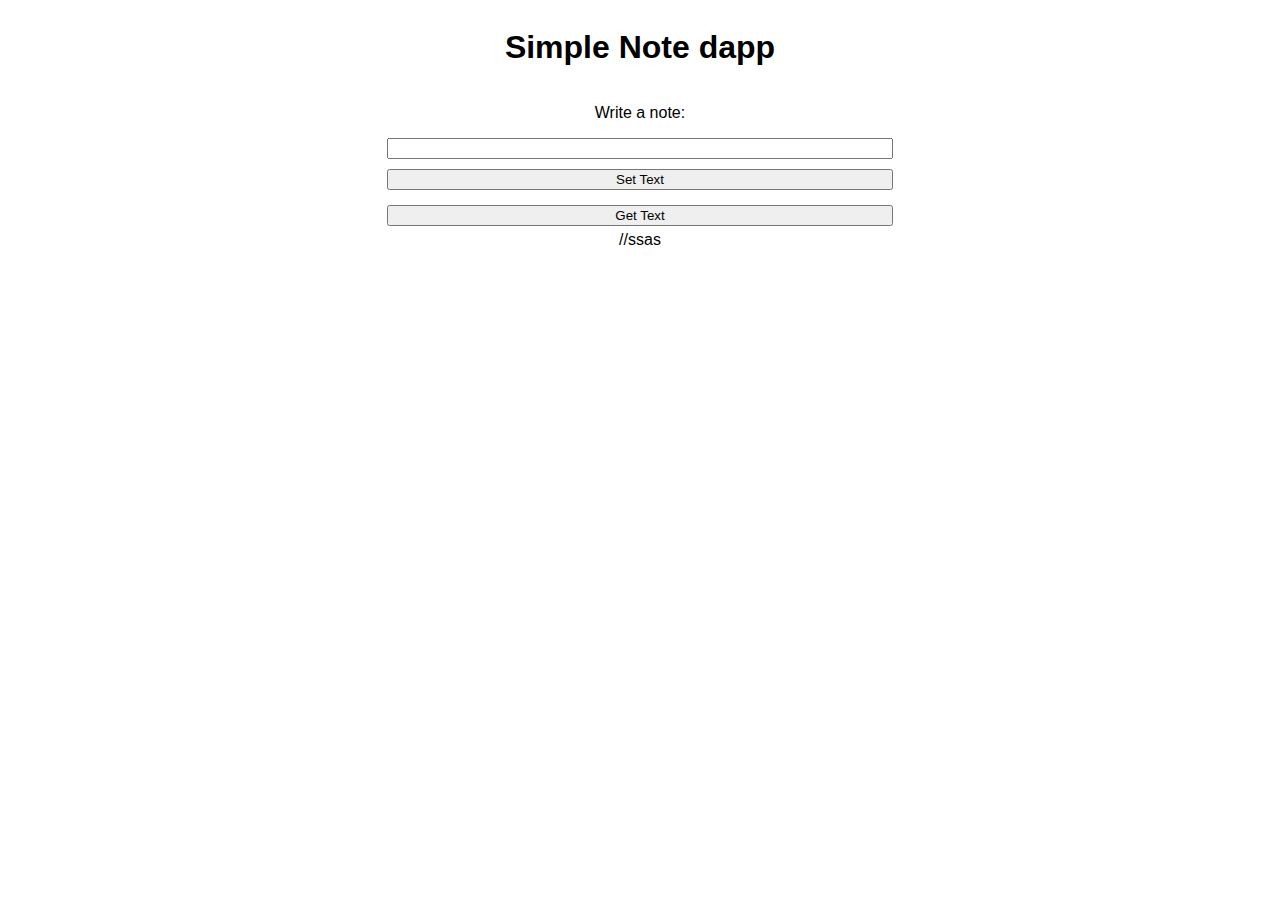
<file: index.html>
<!DOCTYPE html>
<html lang="en">
<head>
    <meta charset="UTF-8">
    <meta http-equiv="X-UA-Compatible" content="IE=edge">
    <meta name="viewport" content="width=device-width, initial-scale=1.0">
    <title>Document</title>
    <link rel = "stylesheet" href ="style.css">
    <script src="https://cdn.ethers.io/lib/ethers-5.2.umd.min.js"
        type="application/javascript"></script>
    <script src = "Script.js"></script>

</head>
<body>
    <div>
        <h1> Simple Note dapp</h1>
        <p>Write a note:</p>
        <input type="text" id="inputNote"/>
        <button onclick="writeNote()">Set Text</button>
        <button onclick="getNote()">Get Text</button>
    </div>
</body>
</html>

//ssas
</file>
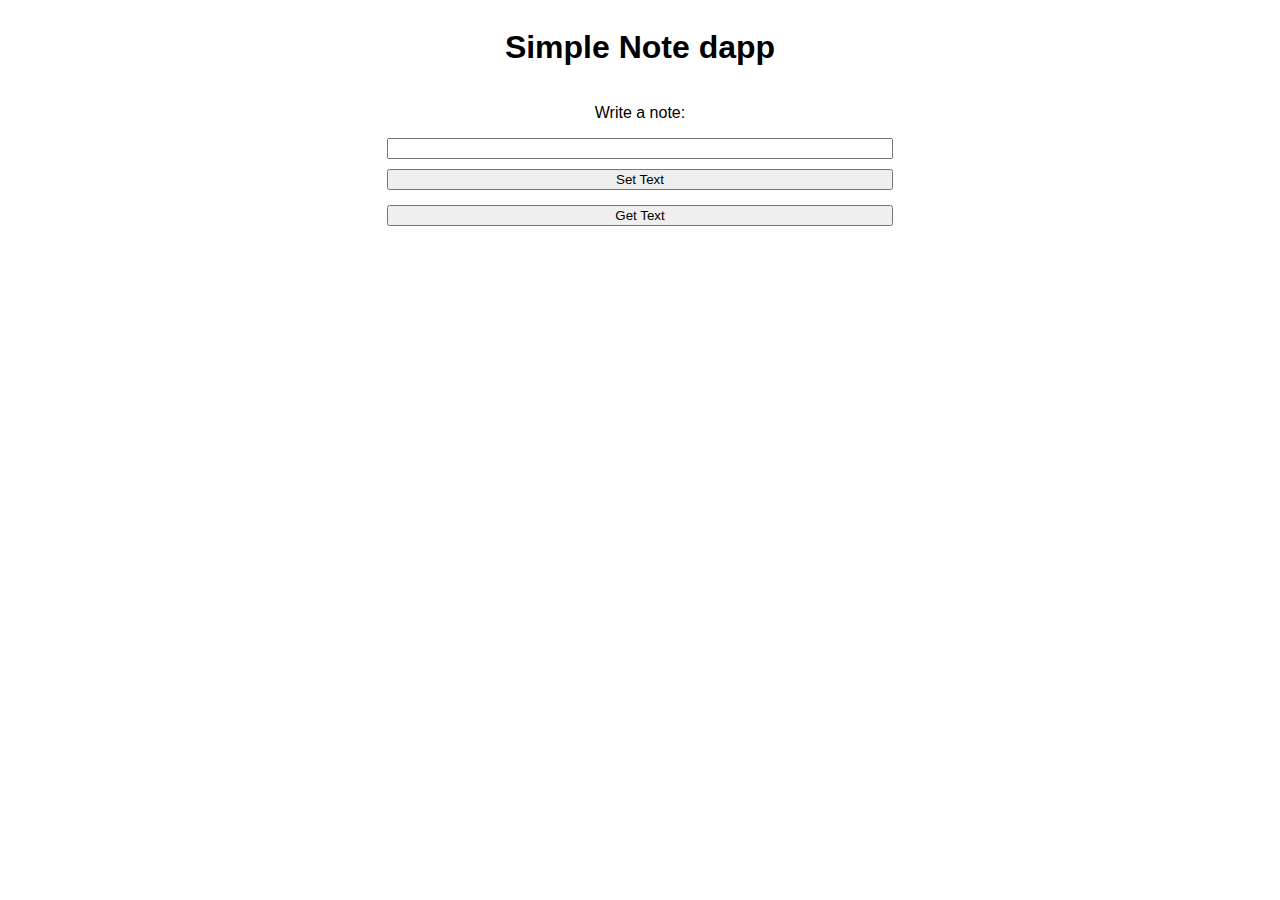
<file: tutorial1/index.html>
<!DOCTYPE html>
<html lang="en">
<head>
    <meta charset="UTF-8">
    <meta http-equiv="X-UA-Compatible" content="IE=edge">
    <meta name="viewport" content="width=device-width, initial-scale=1.0">
    <title>Document</title>
    <link rel = "stylesheet" href ="style.css">
    <script src="https://cdn.ethers.io/lib/ethers-5.2.umd.min.js"
        type="application/javascript"></script>
    <script src = "Script.js"></script>

</head>
<body>
    <div>
        <h1> Simple Note dapp</h1>
        <p>Write a note:</p>
        <input type="text" id="inputNote"/>
        <button onclick="writeNote()">Set Text</button>
        <button onclick="getNote()">Get Text</button>
    </div>
</body>
</html>
</file>
<file: style.css>
body {
        text-align: center;
        font-family: Arial, Helvetica, sans-serif;
    }

    div{
        width: 40%;
        margin: 0 auto;
        display: flex;
        flex-direction: column;
    }

    button{
        width: 100%;
        margin: 10px 0px 5px 0px;
    }
</file>
<file: tutorial1/style.css>
body {
        text-align: center;
        font-family: Arial, Helvetica, sans-serif;
    }

    div{
        width: 40%;
        margin: 0 auto;
        display: flex;
        flex-direction: column;
    }

    button{
        width: 100%;
        margin: 10px 0px 5px 0px;
    }
</file>
